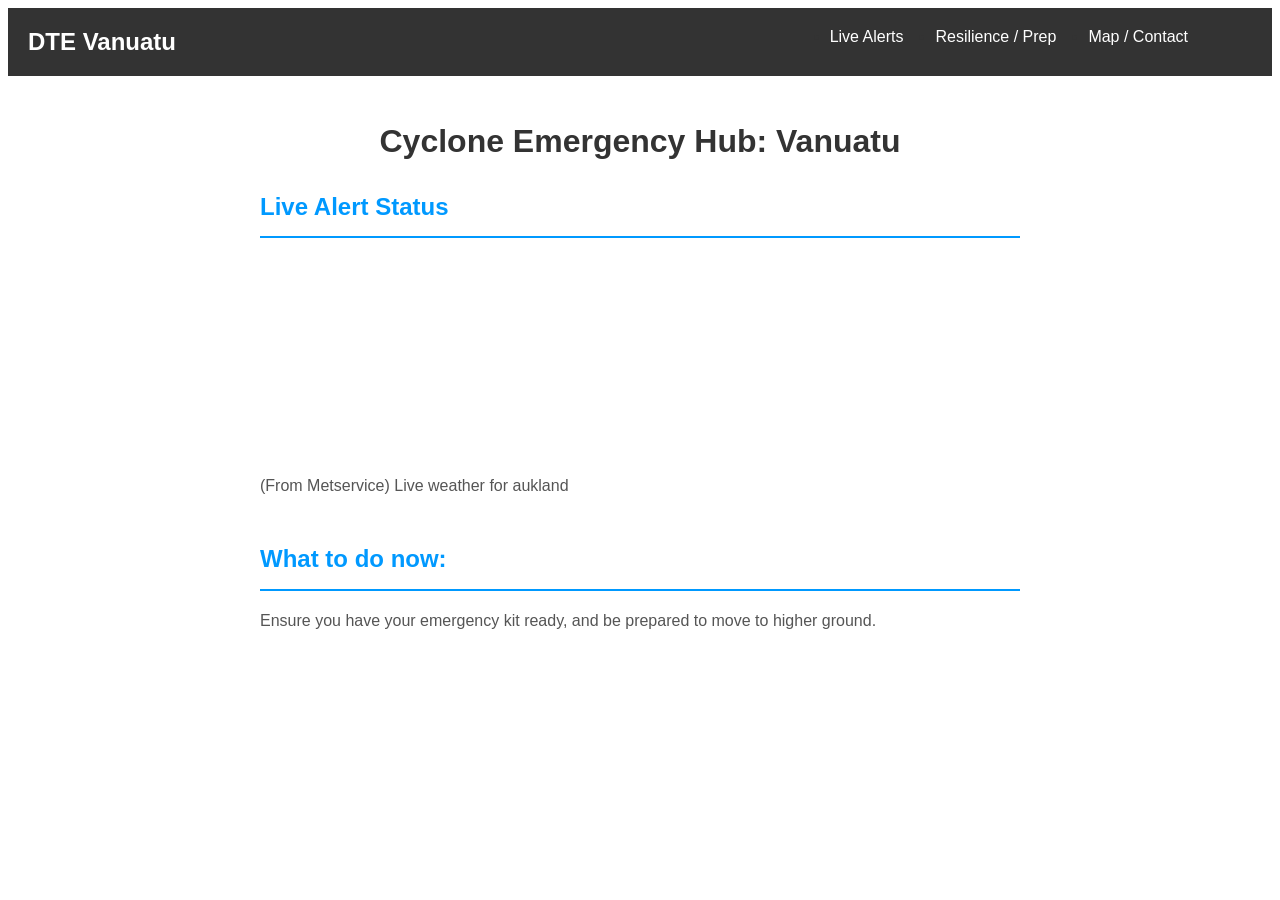
<file: index.html>
<!DOCTYPE html>
<html>
  <head>
    <meta charset="utf-8">
    <meta name="author" content="Flynn">
    <meta name="description" content="live alert info">
    <title>Cyclone Emergency Hub</title>
    <link href="style.css" rel="stylesheet" type="text/css" />
  </head>
<body>
    <!-- Navigation Bar -->
     <nav class="navbar">
        <div class="navbox">
            <div class="navname">DTE Vanuatu</div>
            <ul class="navmenu">
                <li><a href="index.html" class="navlinks">Live Alerts</a></li>
                <li><a href="about.html" class="navlinks">Resilience / Prep</a></li>
                <li><a href="contact.html" class="navlinks">Map / Contact</a></li>
            </ul>
        </div>
    </nav>
    <!-- main page -->
      <div class="aboutbox">
        <h1>Cyclone Emergency Hub: Vanuatu</h1> 

        <!-- aukland weather -->
        <div><section class="about">
            <h2>Live Alert Status</h2>
            <iframe id="widget-iframe" height="195" title="Weather Widget"
 src="https://services.metservice.com/weather-widget/widget?params=blue/medium/portrait/days-%7Cmodern&loc=auckland&type=urban" style="border:rgb(18, 18, 231)">
</iframe>
<p class="sr-only">(From Metservice) Live weather for aukland </p>
           </section>
       </div>
        
        
        <section class="about">
            <h2>What to do now:</h2>
            <p>Ensure you have your emergency kit ready, and be prepared to move to higher ground.</p>
        </section>
        </div>
    </body>

</html>
</file>
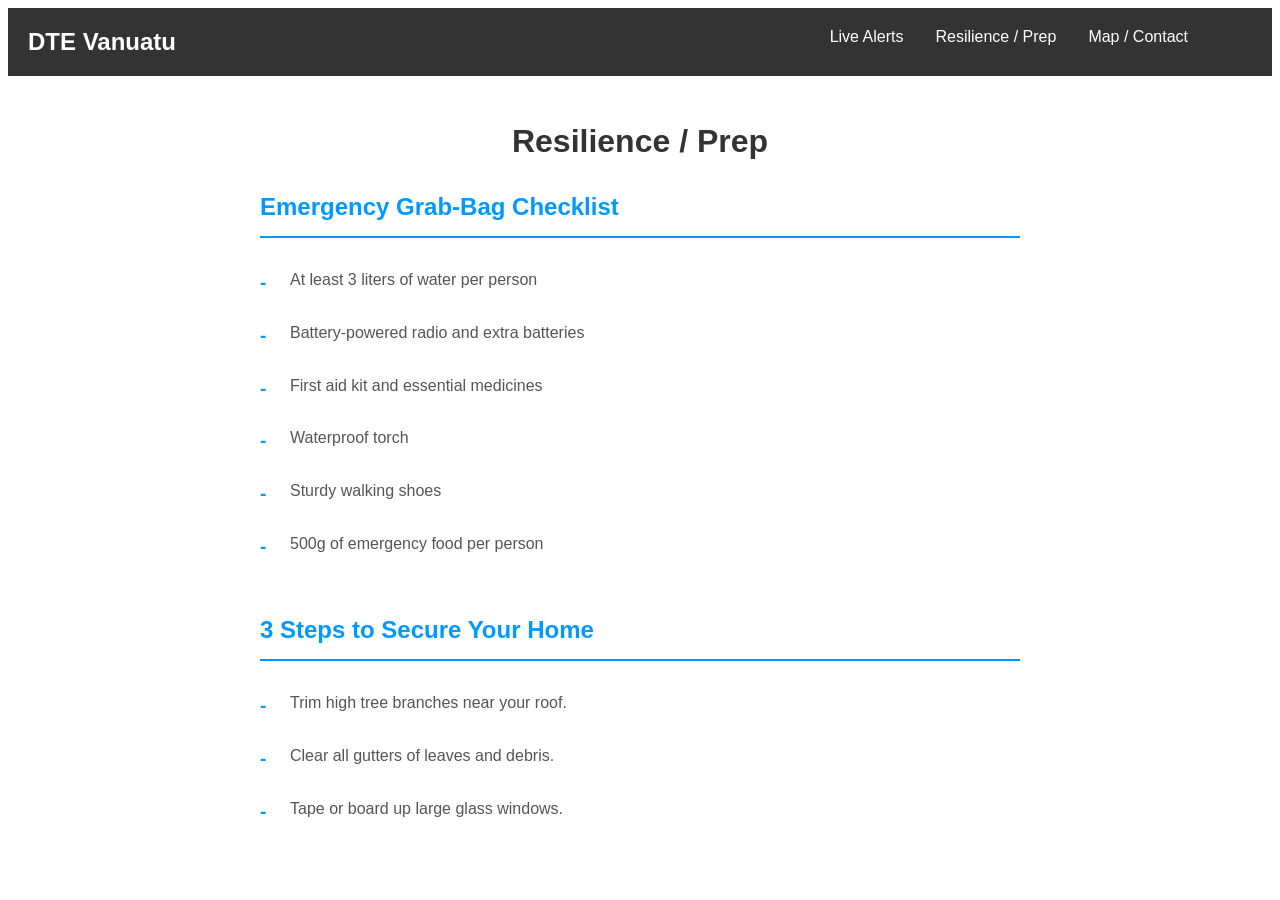
<file: about.html>
<!DOCTYPE html>
<html>
  <head>
    <meta charset="utf-8">
    <meta name="author" content="Flynn">
    <meta name="description" content="Info on emergany prep">
    <title>Cyclone Emergency Hub</title>
    <link href="style.css" rel="stylesheet" type="text/css" />
  </head>
<body>
    <!-- Navigation Bar -->
    <nav class="navbar">
        <div class="navbox">
            <div class="navname">DTE Vanuatu</div>
        <ul class="navmenu">
                <li><a href="index.html" class="navlinks">Live Alerts</a></li>
                <li><a href="about.html" class="navlinks">Resilience / Prep</a></li>
                <li><a href="contact.html" class="navlinks">Map / Contact</a></li>
            </ul>
        </div>
    </nav>
    <!-- neccery information -->
    <div class="aboutbox">
        <h1>Resilience / Prep</h1>
        
        <section class="about">
        <h2>Emergency Grab-Bag Checklist</h2>
        <ul class="valueslist">
                <li>At least 3 liters of water per person</li>
                <li>Battery-powered radio and extra batteries</li>
                <li>First aid kit and essential medicines</li>
                <li>Waterproof torch</li>
                <li>Sturdy walking shoes</li>
                <li>500g of emergency food per person</li>
            </ul>

        </section>
        
        <section class="about">
            <h2>3 Steps to Secure Your Home</h2>
            <ul class="valueslist">
                <li>Trim high tree branches near your roof.</li>
                <li>Clear all gutters of leaves and debris.</li>
                <li>Tape or board up large glass windows.</li>

        </ul>
        </section>
    </div>
</body>
</html>
</file>
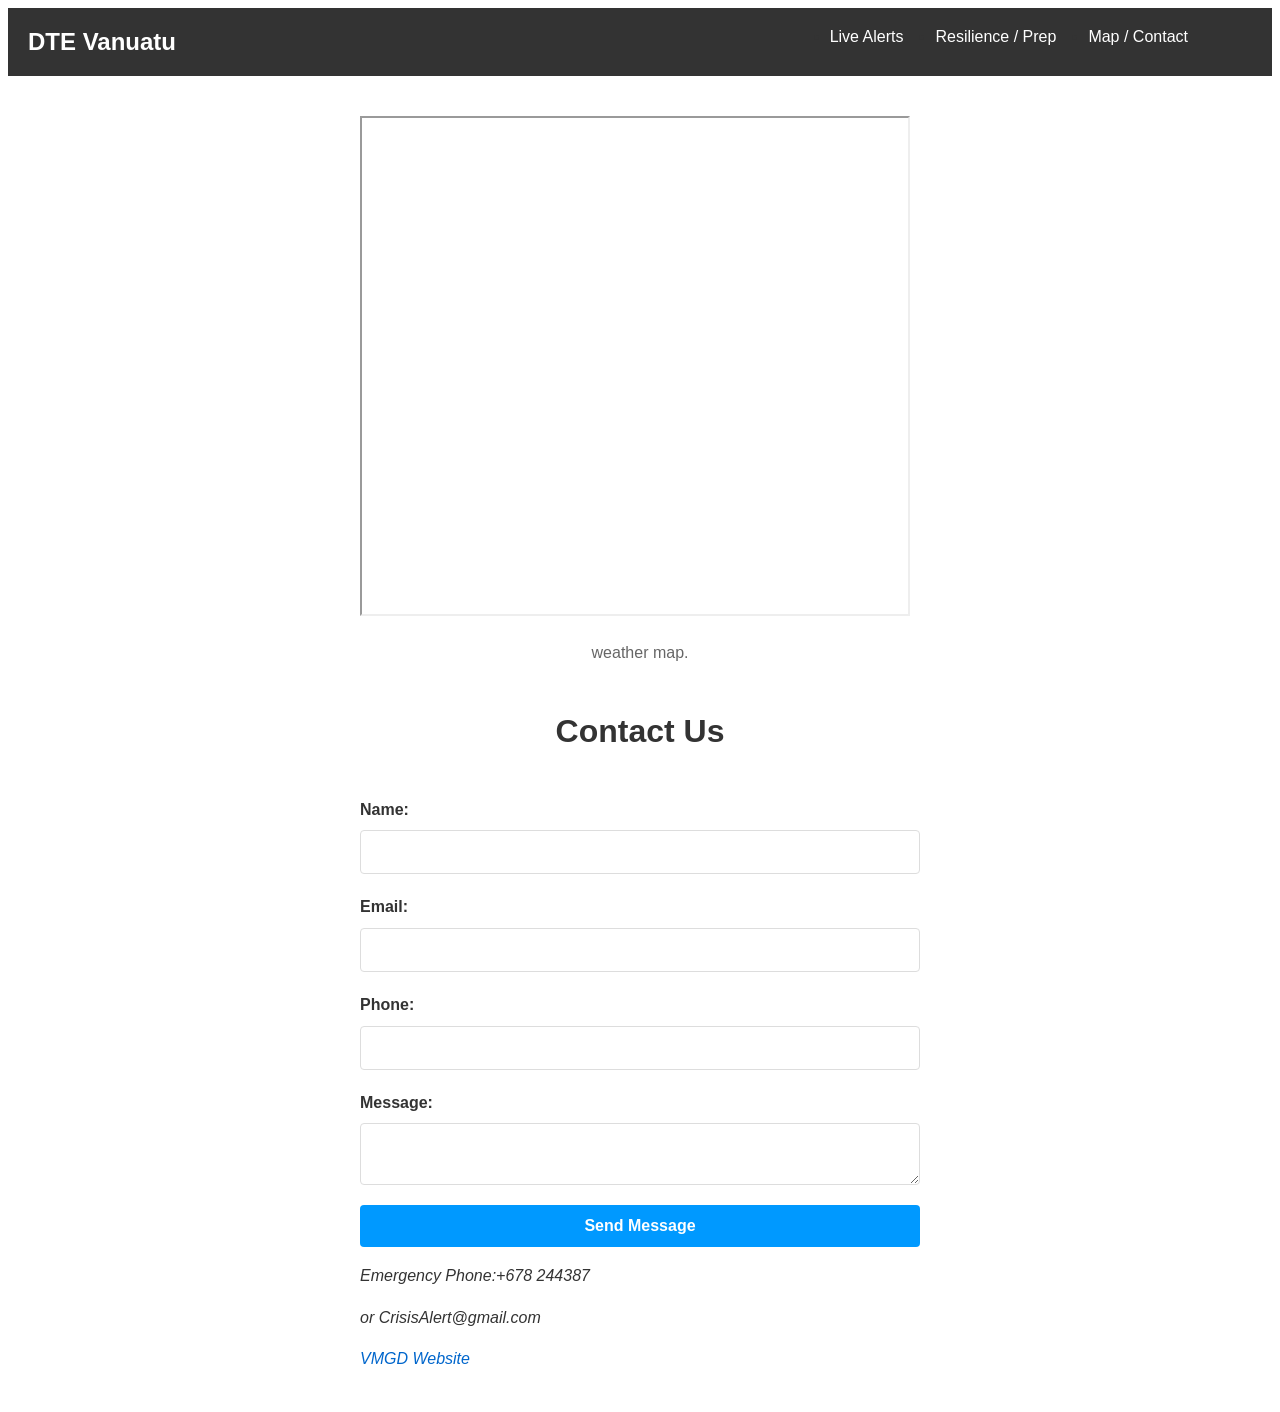
<file: contact.html>
<!DOCTYPE html>
<html>
  <head>
    <meta charset="utf-8">
    <meta name="author" content="Flynn">
    <meta name="description" content="contact info">
    <title>Cyclone Emergency Hub</title>
    <link href="style.css" rel="stylesheet" type="text/css" />
  </head>
<body>
  
    <!-- Navigation Bar -->
   <nav class="navbar">
        <div class="navbox">
            <div class="navname">DTE Vanuatu</div>
            <ul class="navmenu">
                <li><a href="index.html" class="navlinks">Live Alerts</a></li>
                <li><a href="about.html" class="navlinks">Resilience / Prep</a></li>
                <li><a href="contact.html" class="navlinks">Map / Contact</a></li>
            </ul>
        </div>
    </nav>
    <div class="contact">
 <!-- Weather Map  -->
<iframe 
    src="https://mapa.tutiempo.net/en/" 
    width="550" 
    height="500"  
    title="Live Weather Map">
</iframe>
<p class="sr-only"> weather map.</p> </div>
   <!-- contact information -->
    <div class="contact">
        <h1>Contact Us</h1> </div>
             <!-- this does not actually work, I did not waant emails ect sent to me -->
            <div class="contact">

        <form  method="POST">
            <div class="form">
            <label>Name:</label>
            <input type="text" name="name" required>

            </div>
            
            
            <div class="form">
                <label>Email:</label>
                <input type="email" name="email" required>
        </div>
            
        
        <div class="form">
                <label>Phone:</label>
                <input  type="tel" name="tel" required>

        </div>
            
            
            <div class="form">
                <label>Message:</label>
                <textarea id="message" name="message" required></textarea>
        </div>
           
            <button type="submit" class="submit">Send Message</button>
          
          <!--emergency information-->
            <address>
            <p>Emergency Phone:+678 244387</p>
            <p>or CrisisAlert@gmail.com</p>
            <p><a href="https://www.vmgd.gov.vu/" target="_blank">VMGD Website</a></p>
            </address>  
        </form>
    </div>
    
    </body>
</html>
</file>
<file: style.css>
* {
    margin: 1;
    box-sizing: border-box;
}

body {

    font-family: -apple-system, BlinkMacSystemFont, 'Segoe UI', sans-serif;
    line-height: 1.6;
    color: #333;
}

h1, h2, h3 {
    margin-bottom: 1rem;
}

a {
    color: #0066cc;
    text-decoration: none;
}

a:hover {
    text-decoration: underline;
}

/* Navigation Bar */
.navbar {
    background-color: #333;
    position: sticky;
    top: 0;
   
}

.navbox {
    max-width: 1200px;
    display: flex;
    justify-content: space-between;
    padding: 0 20px;
}


.navname {
    color: white;
    font-size: 1.5rem;
    font-weight: bold;
    padding: 15px 0;
}

.navmenu {
    display: flex;
    gap: 2rem;
}


.navlinks {
    color: white;
    transition: color 0.3s ease;

}




.contact {
    max-width: 600px;
    margin: 40px auto;
    padding: 0 20px;
}

.contact h1 {
    text-align: center;
    color: #333;
}

.contact > p {
    text-align: center;
    color: #666;
    margin-bottom: 30px;
}



.form {
    margin-bottom: 20px;
    display: flex;
    flex-direction: column;

}



.form label {
    margin-bottom: 8px;
    font-weight: bold;
    color: #333;
}

.form input,
.form textarea {
    padding: 12px;
    border: 1px solid #ddd;
    border-radius: 4px;
    font-size: 1rem;
    font-family: inherit;
    transition: border-color 0.3s ease;
}

.form input:focus,
.form textarea:focus {
    outline: none;
    border-color: #0099ff;
    box-shadow: 0 0 5px rgba(0, 153, 255, 0.3);
}

.submit {
    background-color: #0099ff;
    color: white;
    padding: 12px 30px;
    border: none;
    border-radius: 4px;
    font-size: 1rem;
    font-weight: bold;
    cursor: pointer;
    transition: background-color 0.3s ease;
    width: 100%;
}

.submit:hover {
    background-color: #0077cc;
}





.aboutbox {
    max-width: 800px;
    margin: 40px auto;
    padding: 0 20px;
}

.aboutbox h1 {
    text-align: center;
    color: #333;
    margin-bottom: 20px;
}



.about {
    margin-bottom: 40px;
}

.about h2 {
    color: #0099ff;
    border-bottom: 2px solid #0099ff;
    padding-bottom: 10px;
    margin-bottom: 15px;
}

.about p {
    color: #555;
    line-height: 1.8;
}

.valueslist {
    list-style: none;
    padding: 0;
}

.valueslist li {
    color: #555;
    padding: 12px 0;
    padding-left: 30px;
    position: relative;
    line-height: 1.8;
}

.valueslist li:before {
    content: "-";
    position: absolute;
    left: 0;
    color: #0099ff;
    font-weight: bold;
    font-size: 1.2rem;
}
</file>
